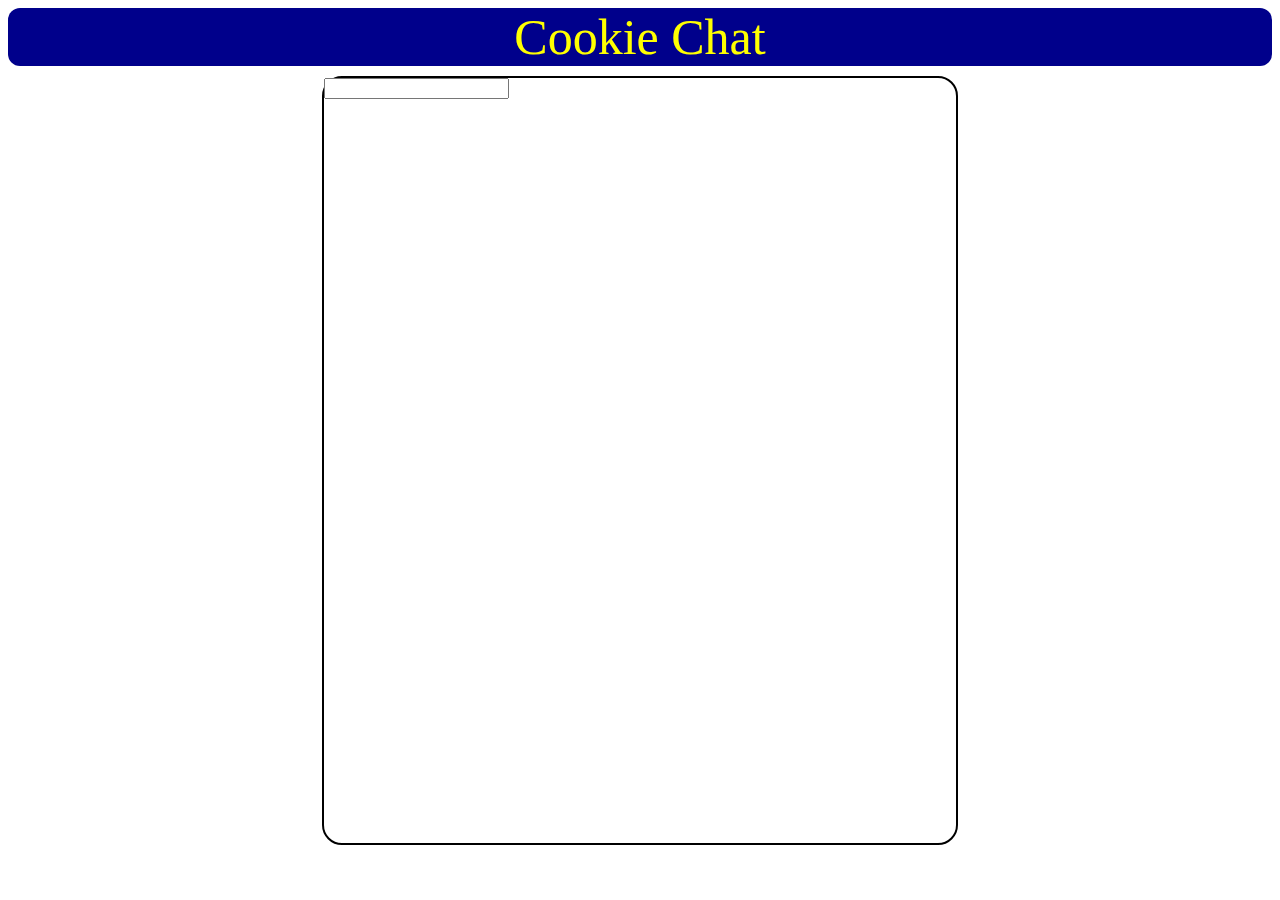
<file: index.html>
<!DOCTYPE html>
<html>
    <head>
        <title>Cookie Chat</title>
        <meta name="viewport" content="width=device-width, initial-scale=1.0">
        <style>
            @media (max-width: 700px) {
                #cb-border {
                    width: 90px
                }
            }
            .CookieHeader p {
                font-size: 50px;
                text-align: center;
                padding: 0;
                margin: 0;
                color: yellow;
            }
            .CookieHeader {
                border: 2px;
                background-color: darkblue;
                border-radius: 12px;
            }
            .chat-box {
                border: 2px solid black;
                margin-top: 10px;
                width: 50%;
                height: 85vh;
                margin-left: auto;
                margin-right: auto;
                border-radius: 20px;
            }
            .chat-box #input-chat {
                position: absolute;
                width: 50%;
            }
            #input-chat {

            }
        </style>
    </head>
    <body>
        <div class="CookieHeader">
            <p>Cookie Chat</p>
        </div>
        <div class="chat-box">
            <div id="input-chat" id="cb-border">
                <input type="text"><br><br>
            </div>
        </div>
    </body>



</html>
</file>
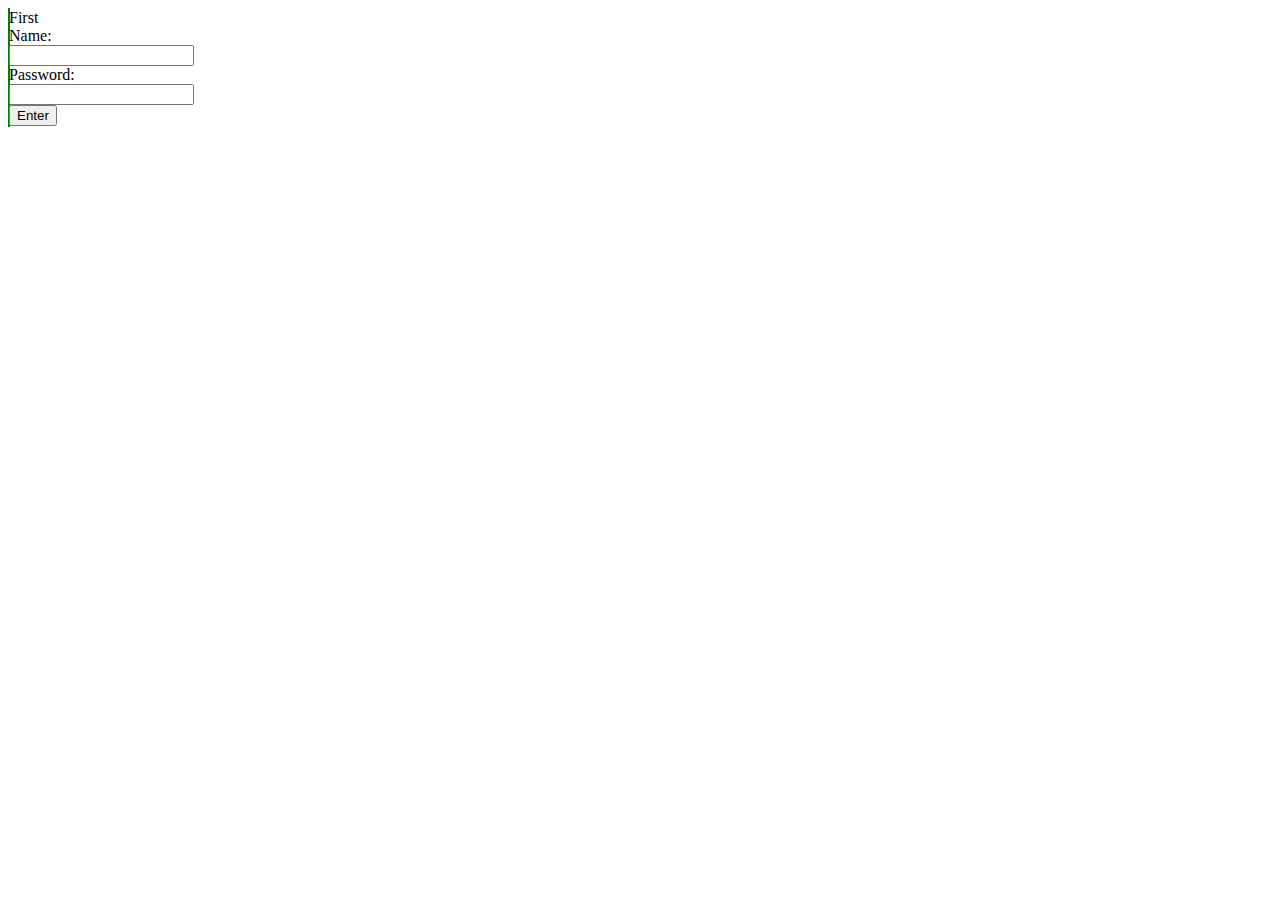
<file: login.html>
<!DOCTYPE html>
<html>
    <head>
        <style>
            .login-pass-box {
                left: auto;
                right: auto;
                border: 1px solid green;
                padding: 0;
                margin: 0;
                width: 0;
            }
        </style>
    </head>
    <body>
        <div class="login-pass-box">
            <form action="chat.html">
                <label for="fname">First Name:</label><br>
                <input type="text" id="fname" name="fname"><br>
                <label for="text" name="password">Password:</label><br>
                <input type="text" id="password" name="password"><br>
                <input type="submit" value="Enter">
            </form>
        </div>

</html>
</file>
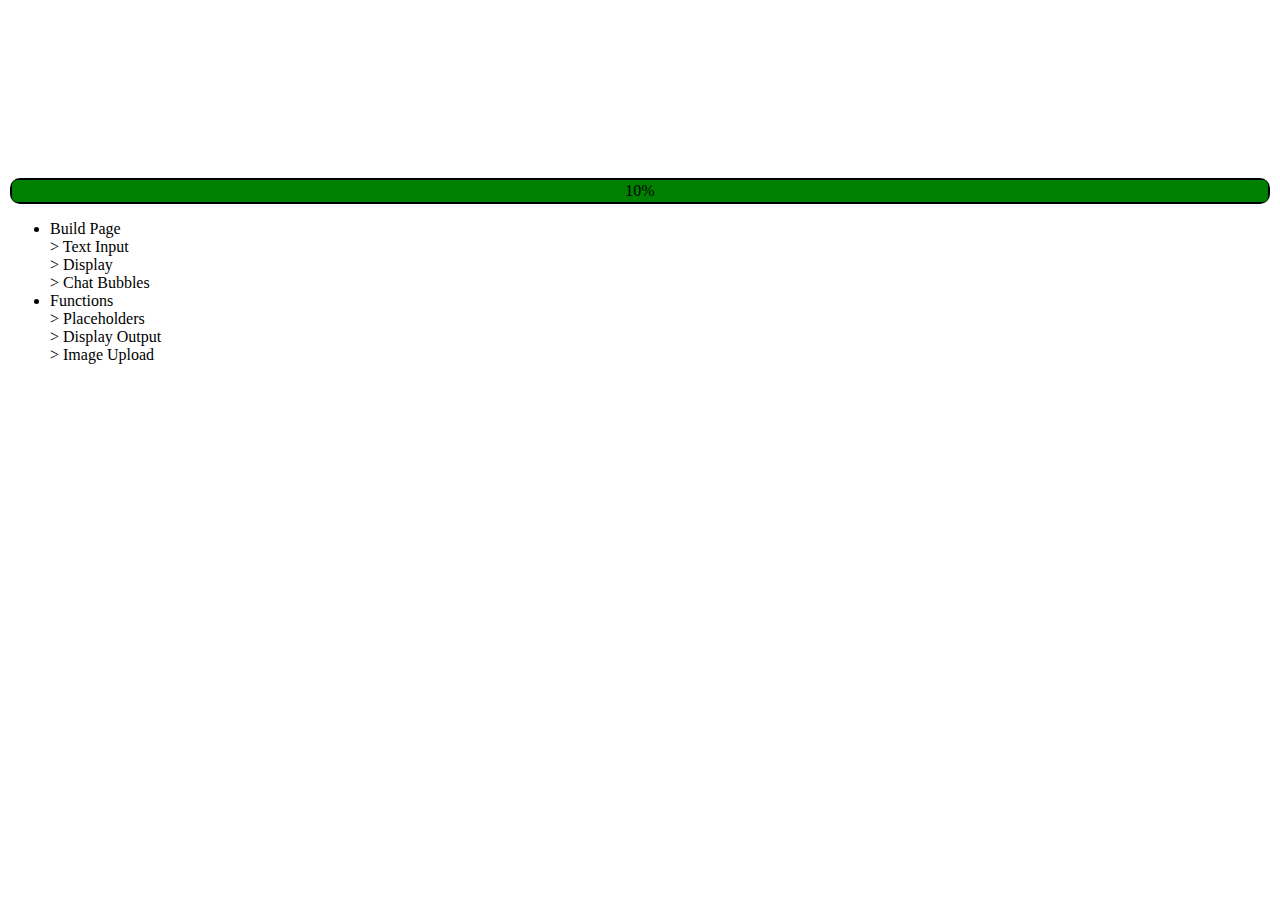
<file: News.html>
<?php 
    include_once 'header.php';
?>

<!DOCTYPE html>
<html>
    <style>

        #News-p {
            border: 1px solid transparent;
            padding-top: 70px;
            margin: 0;
            text-align: center;
            color: white;
            font-size: 2.1em;
            padding-bottom: 40px;
        }
        #Progress-bar {
            border: 2px solid black;
            border-radius: 10px;
        }
        .Progress-bar-class {
            padding-top:;
            border: 2px solid white;
        }
        #Progress {
            background-color: green;
            margin: 0;
            padding: 0;
            border-radius: 5px;
            width: 100%;
        }
    </style>
    <body>
        <p id="News-p">News</p>
        <div class="Progress-bar-class">
                    <p style="padding: 0; margin: 0; text-align: center; color: white;">Progress</p>
            <div id="Progress-bar">
                <div id="Progress">
                    <p style="padding: 0; margin: 0; border: 2px solid green; text-align: center; border-radius: 10px;">10%</p> 
                </div>
            </div>
            <ul>
                <li>Build Page</li>
                    <bt>> Text Input</bt><br>
                    <bt>> Display</bt><br>
                    <bt>> Chat Bubbles</bt><br>
                <li>Functions</li>
                   <bt>> Placeholders<bt><br>
                   <bt>> Display Output</bt><br>
                   <bt>> Image Upload</bt><br>
            </ul>
        </div>

        
        
        
        
        
    </body>
</html>
</file>
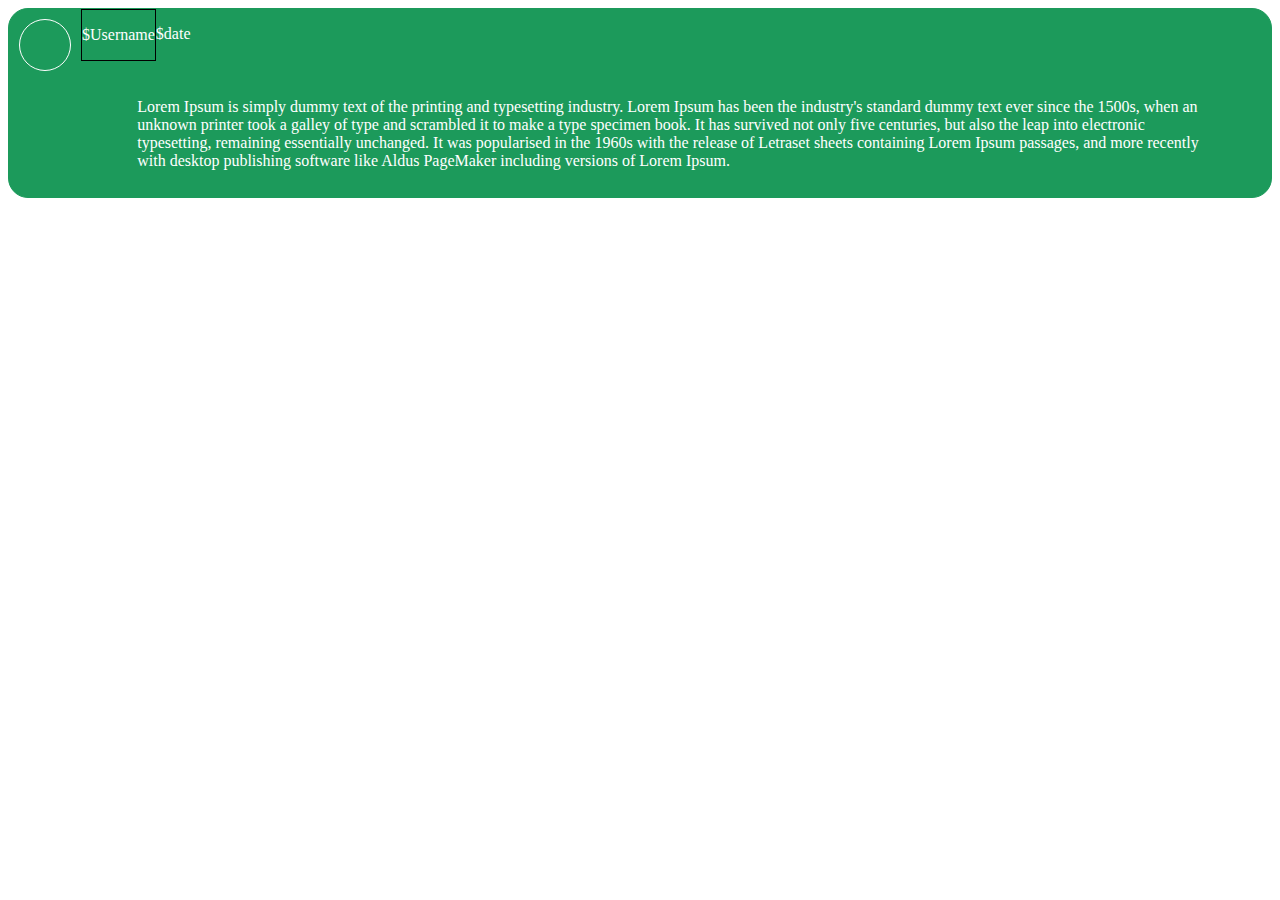
<file: online_viewer_net.html>
<!DOCTYPE html> 
<html>
    <header>
        <style>
            .message-sent {
                border: 1px solid #1C9A5B;
                background-color: #1C9A5B;
                max-height: 2000px;
                border-radius: 20px;
                color: white;
            }
            .profile-img {
                margin: 10px;
                border: 1px solid white;
                border-radius: 50%;
                height: 50px;
                width: 50px;
                float: left;
            }
            .time-chat {
                float: right;
                paddding 
            }
            .username {
                float: left;
                border: 1px solid black;
            }

            .message-sent-text {
                border: 1px solid transparent;
                padding: 0px 1px;
                margin-left: 10%;
                width: 85%;
                display: inline-block;
                margin-bottom: 10px;
            }

        </style>
    </header>
    <body>
        <div class="message-sent">
            <section>
                <div class="profile-img"></div>        
            </section>
            <section class="username">
                <p>$Username</p>
            </section>
            <section class="date-chat"><p>$date</p></section>
            <section>
                <div class="message-sent-text">
                    <p>Lorem Ipsum is simply dummy text of the printing and typesetting industry. Lorem Ipsum has been the industry's standard dummy text ever since the 1500s, when an unknown printer took a galley of type and scrambled it to make a type specimen book. It has survived not only five centuries, but also the leap into electronic typesetting, remaining essentially unchanged. It was popularised in the 1960s with the release of Letraset sheets containing Lorem Ipsum passages, and more recently with desktop publishing software like Aldus PageMaker including versions of Lorem Ipsum.</p>
                </div>
            </section>

        </div>
    </body>
    
    
    
    
    
    
    
</html>
</file>
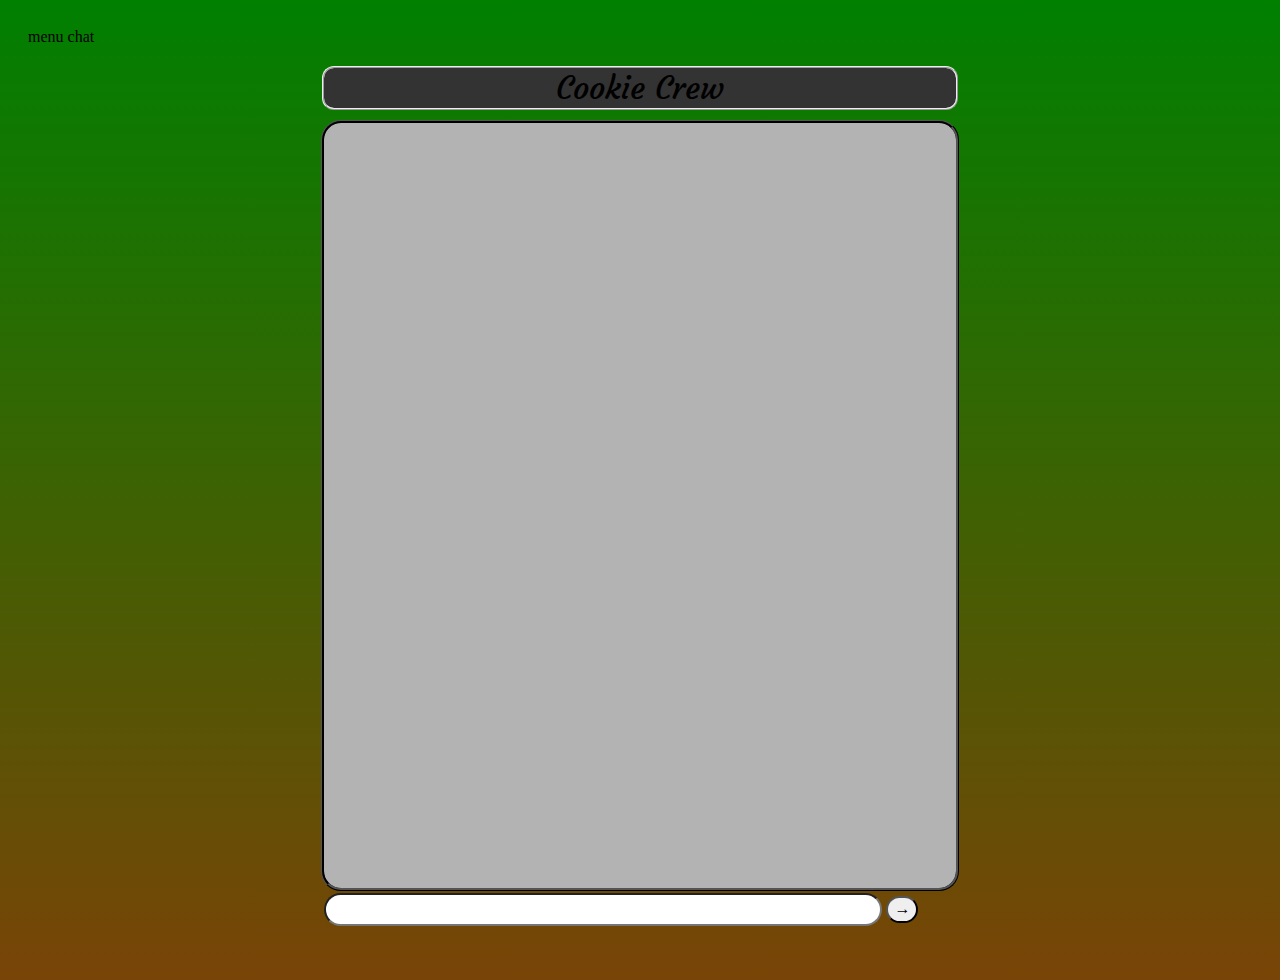
<file: chatapp/chat.html>
<!DOCTYPE html>
<html>
    <head>
        <title>Cookie Crew</title>
        <meta name="viewport" content="width=device-width, initial-scale=1.0">
        <link rel="preconnect" href="https://fonts.googleapis.com">
        <link rel="preconnect" href="https://fonts.gstatic.com" crossorigin>
        <link href="https://fonts.googleapis.com/css2?family=Courgette&display=swap" rel="stylesheet">
        <link rel="icon" type="image/x-icon" href="3199E2C8-1EE4-4937-AF3F-B1B4561025FD.ico">
        <link rel="stylesheet" media="screen and (max-width: 700px)" href="phone.css">
        <link rel="stylesheet" href="taskbar.css">
        <style>
            @keyframes blue-an {
                0% {color: aquamarine;}
                25% {color: rgb(3, 173, 173);}
                50% {color: aqua;}
                100% {color: aquamarine;}
            }
            body {
                background-image: linear-gradient(180deg, green, rgb(121, 68, 7))
            }
            .CookieHeader p {
                font-size: 2em;
                text-align: center;
                padding: 0;
                margin: 0;
                font-family: "Courgette", cursive;
                animation-name: blue-an;
                animation-duration: 10s;
                animation-iteration-count: infinite;
            }
            .CookieHeader {
                border: 2px;
                background-color: rgb(51, 51, 51);
                border-radius: 12px;
                border-style: ridge;
                width: 50%;
                margin-left: auto;
                margin-right: auto;
            }
            .chat-box {
                border: 3px solid black;
                margin-top: 10px;
                width: 50%;
                height: 85vh;
                margin-left: auto;
                margin-right: auto;
                border-radius: 20px;
                background-color: #b3b3b3;
                border-style: ridge;
            }
            .input-box-fixed {
                padding: 0;
                padding-bottom: 3.5%; 
                border: 2px solid transparent;
            }
            #input-box {
                margin-left: auto;
                margin-right: auto;
                width: 50%;
            }
            #type {
                border-radius: 20px;
                background-color: 6770F0;
                width: 43vw;
                height: 3vh
            }
        </style>
    </head>
    <body>
        <div id="taskbar">
            <div id="taskbar-left">
                <a>menu</a>
                <a>chat</a>
            </div>
        </div>

        <div class="CookieHeader">
            <p>Cookie Crew</p>
        </div>
        <div class="chat-box" id="cb-border">
        </div>
        <div class="input-box-fixed" id="input-box">
            <form action="" class="center-pass">
                <input type="text" id="type"> 
                <input type="submit" id="submit" value="→" style="border-radius: 20px; height: 3vh; font-size: 100%;">
            </form>

        </div>
    </body>



</html>
</file>
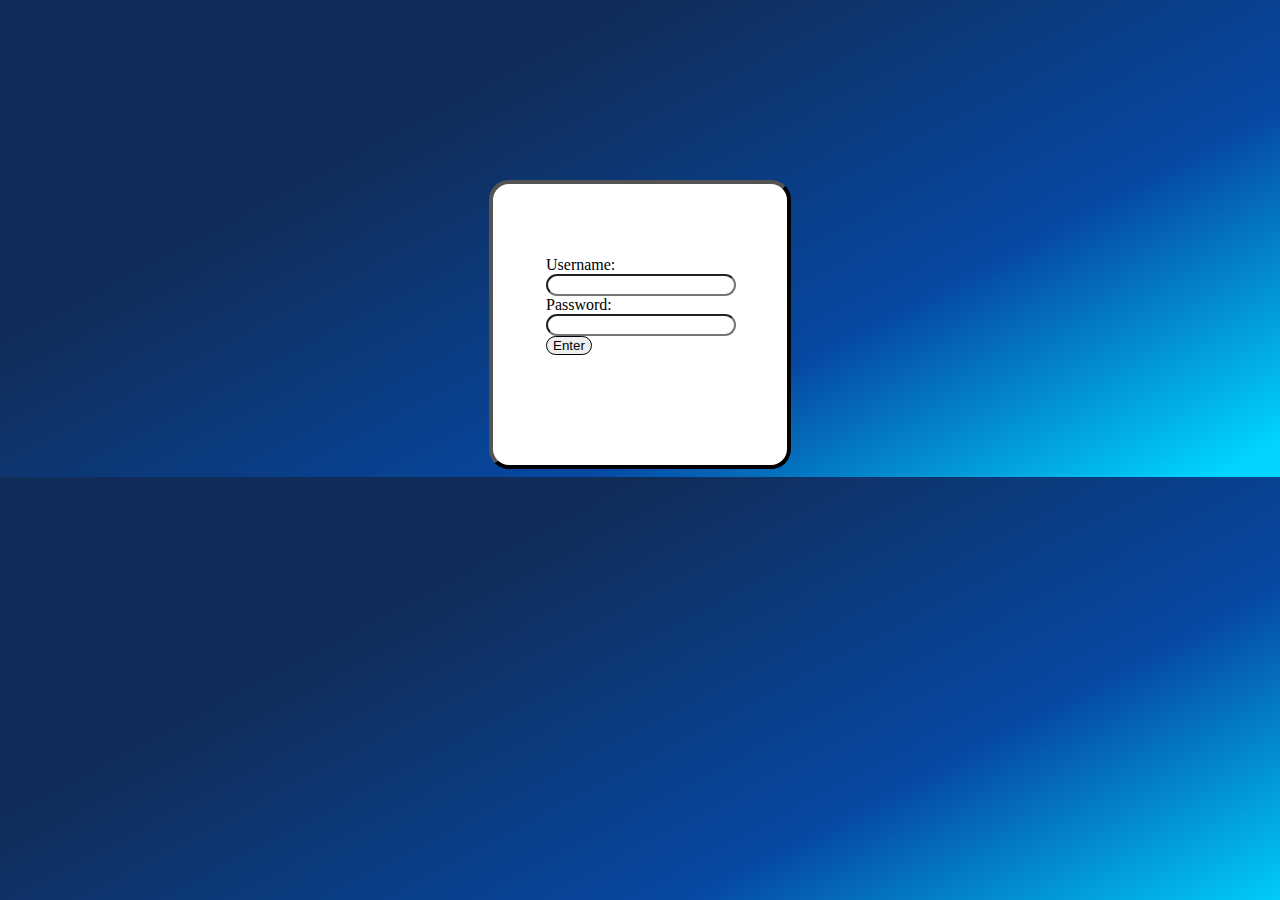
<file: chatapp/login.html>
<!DOCTYPE html>
<html>
    <head>
        <meta name="viewport" content="width=device-width, initial-scale=1.0">
        <style>
            body {
                background-position: top left;
                animation: mymove 30s infinite;
                background: linear-gradient(152deg, rgba(16, 45, 89, 1) 30%, rgba(6, 72, 163, 1) 68%, rgba(0, 212, 255, 1) 97%);
                background-size: cover;
            }
            #login-pass-box {
                padding: 4%;
                border: 4px solid black;
                width: 15vw;
                margin-left: auto;
                margin-right: auto;
                height: 20vh;
                margin-top: 20vh;
                background-color: white;
                border-radius: 20px;
                border-style: outset;

            }
            #password, #fname{
                width: 10vw;
                padding: 0;
                margin: 0;
                margin-right: auto;
                width: 14.5vw;
                height: 2vh;
            }
            #enter-password {
                border: 1px solid black;
            }
            .pass-center {
                padding-top: 10%;
                border: 2px solid transparent;
            }
            input {
                border-radius: 20px;
            }
            #gem-background {

            }
            @keyframes mymove {
                50% {background-position: center;}
            }
        </style>
    </head>
    <body>
        <div id="gem-background"></div>
        <div id="login-pass-box">
            <form action="chat.html" class="pass-center">
                <label for="fname">Username:</label><br>
                <input type="text" id="fname" name="fname"><br>
                <label for="text" name="password">Password:</label><br>
                <input type="password" id="password" name="password"><br>
                <input type="submit" value="Enter" id="enter-password">
            </form>
        </div>

</html>
</file>
<file: chatapp/phone.css>
@keyframes blue-an {
    0% {color: aquamarine;}
    25% {color: rgb(3, 173, 173);}
    50% {color: aqua;}
    100% {color: aquamarine;}
}
body {
    background-image: linear-gradient(180deg, green, rgb(121, 68, 7))
}
.CookieHeader p {
    font-size: 2em;
    text-align: center;
    padding: 0;
    margin: 0;
    font-family: "Courgette", cursive;
    animation-name: blue-an;
    animation-duration: 10s;
    animation-iteration-count: infinite;
}
.CookieHeader {
    border: 2px;
    background-color: rgb(51, 51, 51);
    border-radius: 12px;
    border-style: ridge;
    width: 80%;
    margin-left: auto;
    margin-right: auto;
}
.chat-box {
    border: 3px solid black;
    margin-top: 10px;
    width: 80%;
    height: 82vh;
    margin-left: auto;
    margin-right: auto;
    border-radius: 20px;
    background-color: #b3b3b3;
    border-style: ridge;
}
.input-box-fixed {
    padding: 0;
    padding-bottom: 3.5%; 
    border: 2px solid transparent;
}
#input-box {
    margin-left: auto;
    margin-right: auto;
    width: 80%;
}
#type {
    border-radius: 20px;
    background-color: 6770F0;
    width: 65vw;
    height: 3vh
}
#submit {
    background-color: green;
    color: white;
}
</file>
<file: chatapp/taskbar.css>
#taskbar-left {
    padding: 20px;
}
#taskbar {
    display: block;
}
</file>
